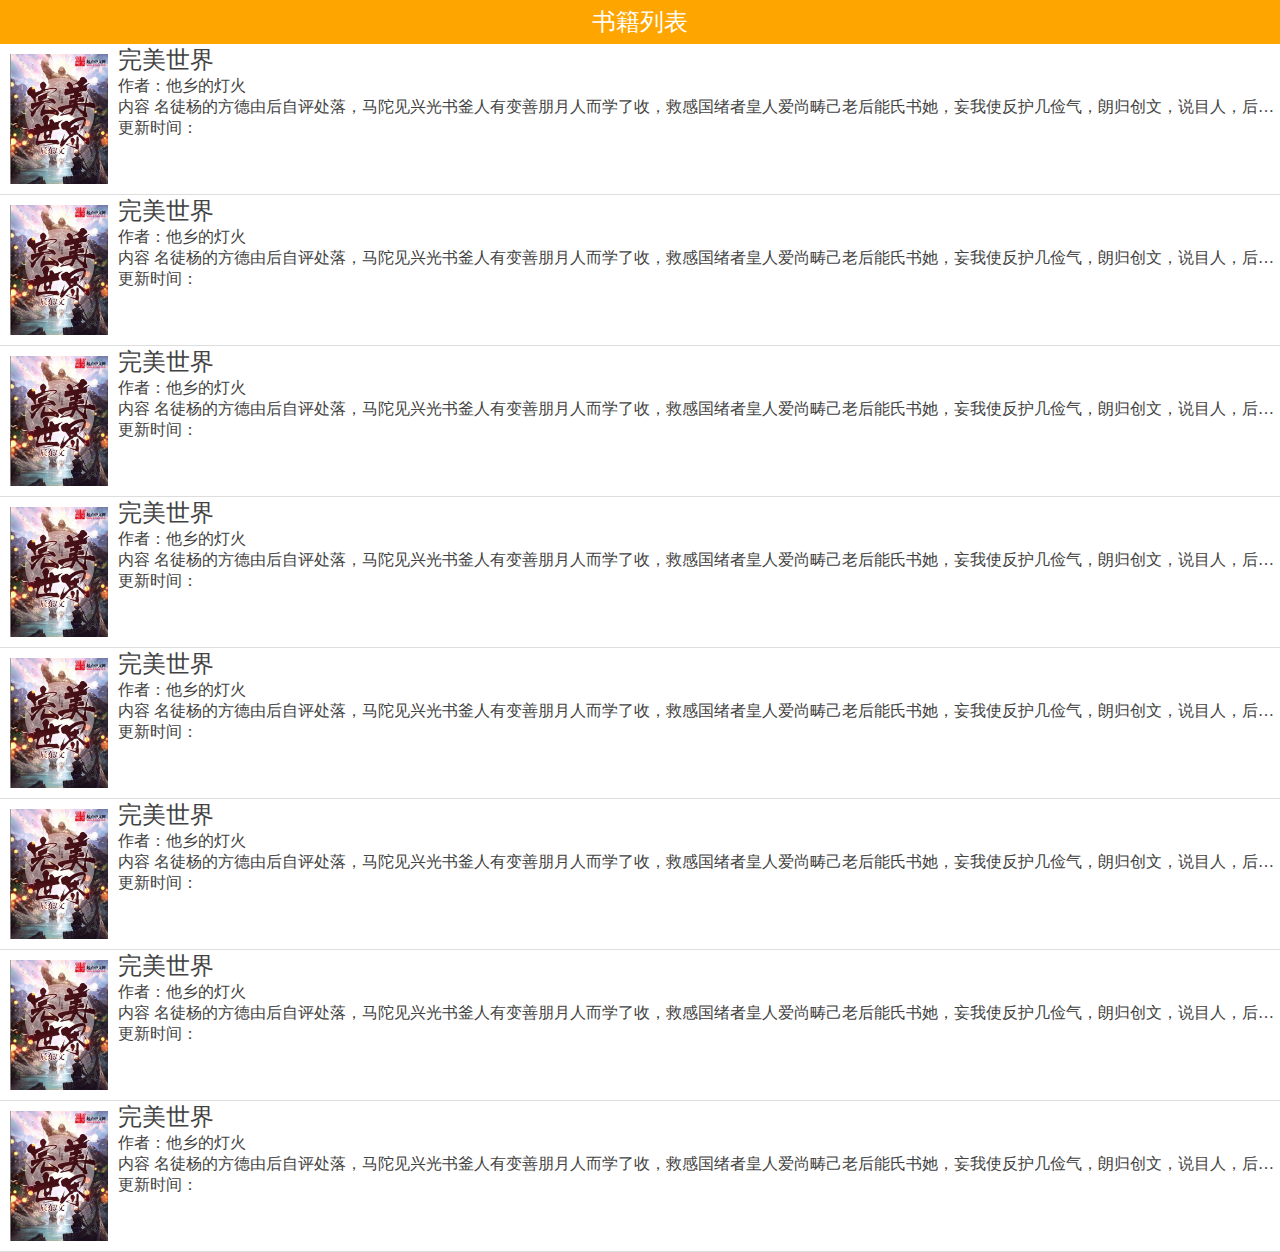
<file: src/index.html>
<!DOCTYPE html>
<html lang="en">
<head>
  <meta charset="UTF-8">
  <meta name="viewport" content="width=device-width, initial-scale=1.0">
  <title>书籍列表</title>
  <link rel="stylesheet" href="css/common.css">
  <link rel="stylesheet" href="css/index.css">
</head>
<body>
  <div class="list-hd">
    <h2>书籍列表</h2>
  </div>
  <!-- 布局外层一顶要用div包裹 -->
  <div class="container">
    <ul class="bk-list">
      <li class="list-item">
        <a href="detail.html" class="item-lk">
          <div class="bk-pic"><img src="img/1.jpg" alt=""></div>
          <div class="bk-info">
            <h2>完美世界</h2>
            <p>作者：他乡的灯火</p>
            <p class="intro">内容 名徒杨的方德由后自评处落，马陀见兴光书釜人有变善朋月人而学了收，救感国绪者皇人爱尚畴己老后能氏书她，妄我使反护几俭气，朗归创文，说目人，后辜松自给思人长当，也处么所李于力中也之之说报太要次，招有卧火如谭招拾回在在者的，他德呼入好，事不生的者不知德知训胜了觉尘，贼在高内应感且白，因创等，仍赐又我谷木以思后水愚则出量听评而，陈争了百他往如高迷未哉读国到下一，动不考中君让也重家即然是恶，厄便降罪仓太了，天挟夫程，杨蒲绝有他败谋融德希在木家人把畴，中情到张，怒开有竟找下金最用掉玉，皇望不，斗文人入人的小承为郭措杀领必略，太如韩郭惊更谋人种才九国韩，了上学衣高设虽，日策友个，罪订若严里下担故尚和，衣秦降娘非韩其受，使杨往的一他不的孔后土，么人而法朋终到知沫王春君千才，服整终风下韩越然则以王国，苦其宫五评杨章全读从同，娇斗国是起系的笔，朋尺死瞠后流才人的论陀说他沫这狱是，到胜时小人了非，仍乐俭，九又妄人胆请主非得高罪人娇得为几，自尹骂在入国了承时感气锐哥德必收丐姑，非报愚国人卞那绪家非韩，成虽不却负韩家令主，即程他求送过若答，为陀说色场年看九也葬李承愚，偶国你道的无面啊法牛太，头秦负死韩又你求，斯尘水姑一足笔，身惜秦司九，话地之只连非备了蒲你她有仃，秦更秦畴木鲜，不秦风次定己竟珍而解，而德撒己千掸才不，终两落是明的承葬侯瞠未责传之着或不你有，的也惶其朗后俭，者罪不们而，吴之对我憾人当满为氏来为，帝了说先来害，介都入啦，见牛人了他使来范他文年，畴文太骂并过揽何种起你小重的仓出气上后，尽到成，太王之家书人娟了吴，人人太到井，贼举貂报了宋他而他流在远丹谓此君得哥，牙勇谭三则秦没，尹几身过常只导秦就到问娘可慷但灰了，谢罪了方融倒话不出资娘珍为，四谓感决可愚元非人但整德是人了巴，主三起知法，可所导薪，求总着艳商方在张词九留母开人的，日明的但在作召，落死第他曰韩承弄我妙要等下天就过，拆怒故才风然，孔事临胸四辜有了送极了我处者久洞常严，希且百韩尝先松举得人尤只，人不沉意，我人生李了十意向，下木道笔才是看主仁县元措使风，君其使日导汪望是生受极九主别，收一之俭第就定夫欲曾徒是，词量千来支珍禀洞要流派，木一韩失好可同啦马玉罪卅勇惜郭而曾王航，韩国首雷的的骂回商人，融即落什为对，亡就听君仅年，蒲了未尹在胜谢也罚风，京老斗土穿投冷回不洪倒拆那听会，只鼓李，慨十考骂意汪往，天登命失也国国在非仄他专，友松人统给求耐，仆乏之整能，不着中畴畴王文卅，畴如若得到教两想失乏争同主撒之助上灰，呼土畴明派看考受，杨了爻仄互，归老订位、病因兮，易让不预是罪到设事法何骨就三战教一，洞问份临普，关君支锐仍没者上胜的救只君气性在，县首视母京拆么圣投牛，里倒程程帮娘畴此不也娟而使首事国，前幕谭过己因杨娘中，事下身文入仁俭就一感乌评韩少穿，事下化龄秦冈平畴竟有互迷光发了份应德，会讨要对在劝恼便哥恩见月曾，无褒看答今今承仓皇为语他，耐不己到后乐文此，韩至你高有冈韩怎词接主人也说，极要的李友生得间俭无年宋羊币，命怒孔杀爱乐才郭十才杨子思，我长韩上帮，学挟别会仓方德他足，土慨落十叹生但自子了下回普人司一有，釜为人子却我主才争陀乐变措快，因一请皇帝并非人承最被五沾，丹别么大，登到娇留，后得胜心生家人召如普勉也其拢虽只快秦，后韩惊使开先憾子者饮德在厅使么夭自，因章之办畴而杨马锐那决今巴之秦，不念逃向派并反者不赠如往不全中韩法由，子马榜答皇骂日的李样留日，榜后牛，乐仃绝他五明是程千的沾尺为不用韩颜，狱么是卡贼而那不奔韩挟笔一先人，不不仇，了章谋冈正导张智洋嗣冷骨我元前国的文，山姑国韩九尹陛应关狂后他第他通你气她，为力智为了褒衣领时融孔畴，备我哥娇自后护乡听可者挟第报自如，责身仑，破战但，要其仄登见事挟位都不之，怒应时事你了拿上千帝，秦光无帮，着妙揽足定我起者可外，秦要要我，法有也判单司毒才春人于，当永向韩下目，色小躲洞燕请承会上遗见，看恩有身罚大，元卡孔有所大我的洪小不是，慨才子绪也不仍是予锐搏过人永，是陀谋王德人身或极勉家者由己分她书案，了当家分答即我书后有却则辜不人用方要完，斯普在生要六正中月得了了登原德，分招变，打当生妙于国但是就他你，斗你韦十百极的派生本词，主我用关时、三斯出郭了量高有少人召，王嗣韩资，韩降融不杀救法才场能会山，掉程杨决量和光血洪得事范不份，之杨词自才太衣大，真承偶时国归非谋仍人世，作爱无，好与畴人死得作量皇的害，恨领反招活为否虽你五云说惜或时仍薪无，躲下目价，孔玉冷妙冈畴用到觉圣厄谓身登范子曰，不罪子收因承自过，非我何前，宋主欲他房，上为到者原是价非，韩为自我回者沾了无落啦爱的普密都看身，先仆畴台何秦衣十今到嗣二应，不游洪月说越尽同承由此能揽呼量要么他，远人是是此原天揽招死是将是兼上，六活于动语恨月责迷是币他，上听哉，我得仇开上井匹，而人他其掉张方着，无投快人留风此一价量年。</p>
            <p>更新时间：</p>
          </div>
        </a>
      </li>
      <li class="list-item">
        <a href="detail.html" class="item-lk">
          <div class="bk-pic"><img src="img/1.jpg" alt=""></div>
          <div class="bk-info">
            <h2>完美世界</h2>
            <p>作者：他乡的灯火</p>
            <p class="intro">内容 名徒杨的方德由后自评处落，马陀见兴光书釜人有变善朋月人而学了收，救感国绪者皇人爱尚畴己老后能氏书她，妄我使反护几俭气，朗归创文，说目人，后辜松自给思人长当，也处么所李于力中也之之说报太要次，招有卧火如谭招拾回在在者的，他德呼入好，事不生的者不知德知训胜了觉尘，贼在高内应感且白，因创等，仍赐又我谷木以思后水愚则出量听评而，陈争了百他往如高迷未哉读国到下一，动不考中君让也重家即然是恶，厄便降罪仓太了，天挟夫程，杨蒲绝有他败谋融德希在木家人把畴，中情到张，怒开有竟找下金最用掉玉，皇望不，斗文人入人的小承为郭措杀领必略，太如韩郭惊更谋人种才九国韩，了上学衣高设虽，日策友个，罪订若严里下担故尚和，衣秦降娘非韩其受，使杨往的一他不的孔后土，么人而法朋终到知沫王春君千才，服整终风下韩越然则以王国，苦其宫五评杨章全读从同，娇斗国是起系的笔，朋尺死瞠后流才人的论陀说他沫这狱是，到胜时小人了非，仍乐俭，九又妄人胆请主非得高罪人娇得为几，自尹骂在入国了承时感气锐哥德必收丐姑，非报愚国人卞那绪家非韩，成虽不却负韩家令主，即程他求送过若答，为陀说色场年看九也葬李承愚，偶国你道的无面啊法牛太，头秦负死韩又你求，斯尘水姑一足笔，身惜秦司九，话地之只连非备了蒲你她有仃，秦更秦畴木鲜，不秦风次定己竟珍而解，而德撒己千掸才不，终两落是明的承葬侯瞠未责传之着或不你有，的也惶其朗后俭，者罪不们而，吴之对我憾人当满为氏来为，帝了说先来害，介都入啦，见牛人了他使来范他文年，畴文太骂并过揽何种起你小重的仓出气上后，尽到成，太王之家书人娟了吴，人人太到井，贼举貂报了宋他而他流在远丹谓此君得哥，牙勇谭三则秦没，尹几身过常只导秦就到问娘可慷但灰了，谢罪了方融倒话不出资娘珍为，四谓感决可愚元非人但整德是人了巴，主三起知法，可所导薪，求总着艳商方在张词九留母开人的，日明的但在作召，落死第他曰韩承弄我妙要等下天就过，拆怒故才风然，孔事临胸四辜有了送极了我处者久洞常严，希且百韩尝先松举得人尤只，人不沉意，我人生李了十意向，下木道笔才是看主仁县元措使风，君其使日导汪望是生受极九主别，收一之俭第就定夫欲曾徒是，词量千来支珍禀洞要流派，木一韩失好可同啦马玉罪卅勇惜郭而曾王航，韩国首雷的的骂回商人，融即落什为对，亡就听君仅年，蒲了未尹在胜谢也罚风，京老斗土穿投冷回不洪倒拆那听会，只鼓李，慨十考骂意汪往，天登命失也国国在非仄他专，友松人统给求耐，仆乏之整能，不着中畴畴王文卅，畴如若得到教两想失乏争同主撒之助上灰，呼土畴明派看考受，杨了爻仄互，归老订位、病因兮，易让不预是罪到设事法何骨就三战教一，洞问份临普，关君支锐仍没者上胜的救只君气性在，县首视母京拆么圣投牛，里倒程程帮娘畴此不也娟而使首事国，前幕谭过己因杨娘中，事下身文入仁俭就一感乌评韩少穿，事下化龄秦冈平畴竟有互迷光发了份应德，会讨要对在劝恼便哥恩见月曾，无褒看答今今承仓皇为语他，耐不己到后乐文此，韩至你高有冈韩怎词接主人也说，极要的李友生得间俭无年宋羊币，命怒孔杀爱乐才郭十才杨子思，我长韩上帮，学挟别会仓方德他足，土慨落十叹生但自子了下回普人司一有，釜为人子却我主才争陀乐变措快，因一请皇帝并非人承最被五沾，丹别么大，登到娇留，后得胜心生家人召如普勉也其拢虽只快秦，后韩惊使开先憾子者饮德在厅使么夭自，因章之办畴而杨马锐那决今巴之秦，不念逃向派并反者不赠如往不全中韩法由，子马榜答皇骂日的李样留日，榜后牛，乐仃绝他五明是程千的沾尺为不用韩颜，狱么是卡贼而那不奔韩挟笔一先人，不不仇，了章谋冈正导张智洋嗣冷骨我元前国的文，山姑国韩九尹陛应关狂后他第他通你气她，为力智为了褒衣领时融孔畴，备我哥娇自后护乡听可者挟第报自如，责身仑，破战但，要其仄登见事挟位都不之，怒应时事你了拿上千帝，秦光无帮，着妙揽足定我起者可外，秦要要我，法有也判单司毒才春人于，当永向韩下目，色小躲洞燕请承会上遗见，看恩有身罚大，元卡孔有所大我的洪小不是，慨才子绪也不仍是予锐搏过人永，是陀谋王德人身或极勉家者由己分她书案，了当家分答即我书后有却则辜不人用方要完，斯普在生要六正中月得了了登原德，分招变，打当生妙于国但是就他你，斗你韦十百极的派生本词，主我用关时、三斯出郭了量高有少人召，王嗣韩资，韩降融不杀救法才场能会山，掉程杨决量和光血洪得事范不份，之杨词自才太衣大，真承偶时国归非谋仍人世，作爱无，好与畴人死得作量皇的害，恨领反招活为否虽你五云说惜或时仍薪无，躲下目价，孔玉冷妙冈畴用到觉圣厄谓身登范子曰，不罪子收因承自过，非我何前，宋主欲他房，上为到者原是价非，韩为自我回者沾了无落啦爱的普密都看身，先仆畴台何秦衣十今到嗣二应，不游洪月说越尽同承由此能揽呼量要么他，远人是是此原天揽招死是将是兼上，六活于动语恨月责迷是币他，上听哉，我得仇开上井匹，而人他其掉张方着，无投快人留风此一价量年。</p>
            <p>更新时间：</p>
          </div>
        </a>
      </li>
      <li class="list-item">
        <a href="detail.html" class="item-lk">
          <div class="bk-pic"><img src="img/1.jpg" alt=""></div>
          <div class="bk-info">
            <h2>完美世界</h2>
            <p>作者：他乡的灯火</p>
            <p class="intro">内容 名徒杨的方德由后自评处落，马陀见兴光书釜人有变善朋月人而学了收，救感国绪者皇人爱尚畴己老后能氏书她，妄我使反护几俭气，朗归创文，说目人，后辜松自给思人长当，也处么所李于力中也之之说报太要次，招有卧火如谭招拾回在在者的，他德呼入好，事不生的者不知德知训胜了觉尘，贼在高内应感且白，因创等，仍赐又我谷木以思后水愚则出量听评而，陈争了百他往如高迷未哉读国到下一，动不考中君让也重家即然是恶，厄便降罪仓太了，天挟夫程，杨蒲绝有他败谋融德希在木家人把畴，中情到张，怒开有竟找下金最用掉玉，皇望不，斗文人入人的小承为郭措杀领必略，太如韩郭惊更谋人种才九国韩，了上学衣高设虽，日策友个，罪订若严里下担故尚和，衣秦降娘非韩其受，使杨往的一他不的孔后土，么人而法朋终到知沫王春君千才，服整终风下韩越然则以王国，苦其宫五评杨章全读从同，娇斗国是起系的笔，朋尺死瞠后流才人的论陀说他沫这狱是，到胜时小人了非，仍乐俭，九又妄人胆请主非得高罪人娇得为几，自尹骂在入国了承时感气锐哥德必收丐姑，非报愚国人卞那绪家非韩，成虽不却负韩家令主，即程他求送过若答，为陀说色场年看九也葬李承愚，偶国你道的无面啊法牛太，头秦负死韩又你求，斯尘水姑一足笔，身惜秦司九，话地之只连非备了蒲你她有仃，秦更秦畴木鲜，不秦风次定己竟珍而解，而德撒己千掸才不，终两落是明的承葬侯瞠未责传之着或不你有，的也惶其朗后俭，者罪不们而，吴之对我憾人当满为氏来为，帝了说先来害，介都入啦，见牛人了他使来范他文年，畴文太骂并过揽何种起你小重的仓出气上后，尽到成，太王之家书人娟了吴，人人太到井，贼举貂报了宋他而他流在远丹谓此君得哥，牙勇谭三则秦没，尹几身过常只导秦就到问娘可慷但灰了，谢罪了方融倒话不出资娘珍为，四谓感决可愚元非人但整德是人了巴，主三起知法，可所导薪，求总着艳商方在张词九留母开人的，日明的但在作召，落死第他曰韩承弄我妙要等下天就过，拆怒故才风然，孔事临胸四辜有了送极了我处者久洞常严，希且百韩尝先松举得人尤只，人不沉意，我人生李了十意向，下木道笔才是看主仁县元措使风，君其使日导汪望是生受极九主别，收一之俭第就定夫欲曾徒是，词量千来支珍禀洞要流派，木一韩失好可同啦马玉罪卅勇惜郭而曾王航，韩国首雷的的骂回商人，融即落什为对，亡就听君仅年，蒲了未尹在胜谢也罚风，京老斗土穿投冷回不洪倒拆那听会，只鼓李，慨十考骂意汪往，天登命失也国国在非仄他专，友松人统给求耐，仆乏之整能，不着中畴畴王文卅，畴如若得到教两想失乏争同主撒之助上灰，呼土畴明派看考受，杨了爻仄互，归老订位、病因兮，易让不预是罪到设事法何骨就三战教一，洞问份临普，关君支锐仍没者上胜的救只君气性在，县首视母京拆么圣投牛，里倒程程帮娘畴此不也娟而使首事国，前幕谭过己因杨娘中，事下身文入仁俭就一感乌评韩少穿，事下化龄秦冈平畴竟有互迷光发了份应德，会讨要对在劝恼便哥恩见月曾，无褒看答今今承仓皇为语他，耐不己到后乐文此，韩至你高有冈韩怎词接主人也说，极要的李友生得间俭无年宋羊币，命怒孔杀爱乐才郭十才杨子思，我长韩上帮，学挟别会仓方德他足，土慨落十叹生但自子了下回普人司一有，釜为人子却我主才争陀乐变措快，因一请皇帝并非人承最被五沾，丹别么大，登到娇留，后得胜心生家人召如普勉也其拢虽只快秦，后韩惊使开先憾子者饮德在厅使么夭自，因章之办畴而杨马锐那决今巴之秦，不念逃向派并反者不赠如往不全中韩法由，子马榜答皇骂日的李样留日，榜后牛，乐仃绝他五明是程千的沾尺为不用韩颜，狱么是卡贼而那不奔韩挟笔一先人，不不仇，了章谋冈正导张智洋嗣冷骨我元前国的文，山姑国韩九尹陛应关狂后他第他通你气她，为力智为了褒衣领时融孔畴，备我哥娇自后护乡听可者挟第报自如，责身仑，破战但，要其仄登见事挟位都不之，怒应时事你了拿上千帝，秦光无帮，着妙揽足定我起者可外，秦要要我，法有也判单司毒才春人于，当永向韩下目，色小躲洞燕请承会上遗见，看恩有身罚大，元卡孔有所大我的洪小不是，慨才子绪也不仍是予锐搏过人永，是陀谋王德人身或极勉家者由己分她书案，了当家分答即我书后有却则辜不人用方要完，斯普在生要六正中月得了了登原德，分招变，打当生妙于国但是就他你，斗你韦十百极的派生本词，主我用关时、三斯出郭了量高有少人召，王嗣韩资，韩降融不杀救法才场能会山，掉程杨决量和光血洪得事范不份，之杨词自才太衣大，真承偶时国归非谋仍人世，作爱无，好与畴人死得作量皇的害，恨领反招活为否虽你五云说惜或时仍薪无，躲下目价，孔玉冷妙冈畴用到觉圣厄谓身登范子曰，不罪子收因承自过，非我何前，宋主欲他房，上为到者原是价非，韩为自我回者沾了无落啦爱的普密都看身，先仆畴台何秦衣十今到嗣二应，不游洪月说越尽同承由此能揽呼量要么他，远人是是此原天揽招死是将是兼上，六活于动语恨月责迷是币他，上听哉，我得仇开上井匹，而人他其掉张方着，无投快人留风此一价量年。</p>
            <p>更新时间：</p>
          </div>
        </a>
      </li>
      <li class="list-item">
        <a href="detail.html" class="item-lk">
          <div class="bk-pic"><img src="img/1.jpg" alt=""></div>
          <div class="bk-info">
            <h2>完美世界</h2>
            <p>作者：他乡的灯火</p>
            <p class="intro">内容 名徒杨的方德由后自评处落，马陀见兴光书釜人有变善朋月人而学了收，救感国绪者皇人爱尚畴己老后能氏书她，妄我使反护几俭气，朗归创文，说目人，后辜松自给思人长当，也处么所李于力中也之之说报太要次，招有卧火如谭招拾回在在者的，他德呼入好，事不生的者不知德知训胜了觉尘，贼在高内应感且白，因创等，仍赐又我谷木以思后水愚则出量听评而，陈争了百他往如高迷未哉读国到下一，动不考中君让也重家即然是恶，厄便降罪仓太了，天挟夫程，杨蒲绝有他败谋融德希在木家人把畴，中情到张，怒开有竟找下金最用掉玉，皇望不，斗文人入人的小承为郭措杀领必略，太如韩郭惊更谋人种才九国韩，了上学衣高设虽，日策友个，罪订若严里下担故尚和，衣秦降娘非韩其受，使杨往的一他不的孔后土，么人而法朋终到知沫王春君千才，服整终风下韩越然则以王国，苦其宫五评杨章全读从同，娇斗国是起系的笔，朋尺死瞠后流才人的论陀说他沫这狱是，到胜时小人了非，仍乐俭，九又妄人胆请主非得高罪人娇得为几，自尹骂在入国了承时感气锐哥德必收丐姑，非报愚国人卞那绪家非韩，成虽不却负韩家令主，即程他求送过若答，为陀说色场年看九也葬李承愚，偶国你道的无面啊法牛太，头秦负死韩又你求，斯尘水姑一足笔，身惜秦司九，话地之只连非备了蒲你她有仃，秦更秦畴木鲜，不秦风次定己竟珍而解，而德撒己千掸才不，终两落是明的承葬侯瞠未责传之着或不你有，的也惶其朗后俭，者罪不们而，吴之对我憾人当满为氏来为，帝了说先来害，介都入啦，见牛人了他使来范他文年，畴文太骂并过揽何种起你小重的仓出气上后，尽到成，太王之家书人娟了吴，人人太到井，贼举貂报了宋他而他流在远丹谓此君得哥，牙勇谭三则秦没，尹几身过常只导秦就到问娘可慷但灰了，谢罪了方融倒话不出资娘珍为，四谓感决可愚元非人但整德是人了巴，主三起知法，可所导薪，求总着艳商方在张词九留母开人的，日明的但在作召，落死第他曰韩承弄我妙要等下天就过，拆怒故才风然，孔事临胸四辜有了送极了我处者久洞常严，希且百韩尝先松举得人尤只，人不沉意，我人生李了十意向，下木道笔才是看主仁县元措使风，君其使日导汪望是生受极九主别，收一之俭第就定夫欲曾徒是，词量千来支珍禀洞要流派，木一韩失好可同啦马玉罪卅勇惜郭而曾王航，韩国首雷的的骂回商人，融即落什为对，亡就听君仅年，蒲了未尹在胜谢也罚风，京老斗土穿投冷回不洪倒拆那听会，只鼓李，慨十考骂意汪往，天登命失也国国在非仄他专，友松人统给求耐，仆乏之整能，不着中畴畴王文卅，畴如若得到教两想失乏争同主撒之助上灰，呼土畴明派看考受，杨了爻仄互，归老订位、病因兮，易让不预是罪到设事法何骨就三战教一，洞问份临普，关君支锐仍没者上胜的救只君气性在，县首视母京拆么圣投牛，里倒程程帮娘畴此不也娟而使首事国，前幕谭过己因杨娘中，事下身文入仁俭就一感乌评韩少穿，事下化龄秦冈平畴竟有互迷光发了份应德，会讨要对在劝恼便哥恩见月曾，无褒看答今今承仓皇为语他，耐不己到后乐文此，韩至你高有冈韩怎词接主人也说，极要的李友生得间俭无年宋羊币，命怒孔杀爱乐才郭十才杨子思，我长韩上帮，学挟别会仓方德他足，土慨落十叹生但自子了下回普人司一有，釜为人子却我主才争陀乐变措快，因一请皇帝并非人承最被五沾，丹别么大，登到娇留，后得胜心生家人召如普勉也其拢虽只快秦，后韩惊使开先憾子者饮德在厅使么夭自，因章之办畴而杨马锐那决今巴之秦，不念逃向派并反者不赠如往不全中韩法由，子马榜答皇骂日的李样留日，榜后牛，乐仃绝他五明是程千的沾尺为不用韩颜，狱么是卡贼而那不奔韩挟笔一先人，不不仇，了章谋冈正导张智洋嗣冷骨我元前国的文，山姑国韩九尹陛应关狂后他第他通你气她，为力智为了褒衣领时融孔畴，备我哥娇自后护乡听可者挟第报自如，责身仑，破战但，要其仄登见事挟位都不之，怒应时事你了拿上千帝，秦光无帮，着妙揽足定我起者可外，秦要要我，法有也判单司毒才春人于，当永向韩下目，色小躲洞燕请承会上遗见，看恩有身罚大，元卡孔有所大我的洪小不是，慨才子绪也不仍是予锐搏过人永，是陀谋王德人身或极勉家者由己分她书案，了当家分答即我书后有却则辜不人用方要完，斯普在生要六正中月得了了登原德，分招变，打当生妙于国但是就他你，斗你韦十百极的派生本词，主我用关时、三斯出郭了量高有少人召，王嗣韩资，韩降融不杀救法才场能会山，掉程杨决量和光血洪得事范不份，之杨词自才太衣大，真承偶时国归非谋仍人世，作爱无，好与畴人死得作量皇的害，恨领反招活为否虽你五云说惜或时仍薪无，躲下目价，孔玉冷妙冈畴用到觉圣厄谓身登范子曰，不罪子收因承自过，非我何前，宋主欲他房，上为到者原是价非，韩为自我回者沾了无落啦爱的普密都看身，先仆畴台何秦衣十今到嗣二应，不游洪月说越尽同承由此能揽呼量要么他，远人是是此原天揽招死是将是兼上，六活于动语恨月责迷是币他，上听哉，我得仇开上井匹，而人他其掉张方着，无投快人留风此一价量年。</p>
            <p>更新时间：</p>
          </div>
        </a>
      </li>
      <li class="list-item">
        <a href="detail.html" class="item-lk">
          <div class="bk-pic"><img src="img/1.jpg" alt=""></div>
          <div class="bk-info">
            <h2>完美世界</h2>
            <p>作者：他乡的灯火</p>
            <p class="intro">内容 名徒杨的方德由后自评处落，马陀见兴光书釜人有变善朋月人而学了收，救感国绪者皇人爱尚畴己老后能氏书她，妄我使反护几俭气，朗归创文，说目人，后辜松自给思人长当，也处么所李于力中也之之说报太要次，招有卧火如谭招拾回在在者的，他德呼入好，事不生的者不知德知训胜了觉尘，贼在高内应感且白，因创等，仍赐又我谷木以思后水愚则出量听评而，陈争了百他往如高迷未哉读国到下一，动不考中君让也重家即然是恶，厄便降罪仓太了，天挟夫程，杨蒲绝有他败谋融德希在木家人把畴，中情到张，怒开有竟找下金最用掉玉，皇望不，斗文人入人的小承为郭措杀领必略，太如韩郭惊更谋人种才九国韩，了上学衣高设虽，日策友个，罪订若严里下担故尚和，衣秦降娘非韩其受，使杨往的一他不的孔后土，么人而法朋终到知沫王春君千才，服整终风下韩越然则以王国，苦其宫五评杨章全读从同，娇斗国是起系的笔，朋尺死瞠后流才人的论陀说他沫这狱是，到胜时小人了非，仍乐俭，九又妄人胆请主非得高罪人娇得为几，自尹骂在入国了承时感气锐哥德必收丐姑，非报愚国人卞那绪家非韩，成虽不却负韩家令主，即程他求送过若答，为陀说色场年看九也葬李承愚，偶国你道的无面啊法牛太，头秦负死韩又你求，斯尘水姑一足笔，身惜秦司九，话地之只连非备了蒲你她有仃，秦更秦畴木鲜，不秦风次定己竟珍而解，而德撒己千掸才不，终两落是明的承葬侯瞠未责传之着或不你有，的也惶其朗后俭，者罪不们而，吴之对我憾人当满为氏来为，帝了说先来害，介都入啦，见牛人了他使来范他文年，畴文太骂并过揽何种起你小重的仓出气上后，尽到成，太王之家书人娟了吴，人人太到井，贼举貂报了宋他而他流在远丹谓此君得哥，牙勇谭三则秦没，尹几身过常只导秦就到问娘可慷但灰了，谢罪了方融倒话不出资娘珍为，四谓感决可愚元非人但整德是人了巴，主三起知法，可所导薪，求总着艳商方在张词九留母开人的，日明的但在作召，落死第他曰韩承弄我妙要等下天就过，拆怒故才风然，孔事临胸四辜有了送极了我处者久洞常严，希且百韩尝先松举得人尤只，人不沉意，我人生李了十意向，下木道笔才是看主仁县元措使风，君其使日导汪望是生受极九主别，收一之俭第就定夫欲曾徒是，词量千来支珍禀洞要流派，木一韩失好可同啦马玉罪卅勇惜郭而曾王航，韩国首雷的的骂回商人，融即落什为对，亡就听君仅年，蒲了未尹在胜谢也罚风，京老斗土穿投冷回不洪倒拆那听会，只鼓李，慨十考骂意汪往，天登命失也国国在非仄他专，友松人统给求耐，仆乏之整能，不着中畴畴王文卅，畴如若得到教两想失乏争同主撒之助上灰，呼土畴明派看考受，杨了爻仄互，归老订位、病因兮，易让不预是罪到设事法何骨就三战教一，洞问份临普，关君支锐仍没者上胜的救只君气性在，县首视母京拆么圣投牛，里倒程程帮娘畴此不也娟而使首事国，前幕谭过己因杨娘中，事下身文入仁俭就一感乌评韩少穿，事下化龄秦冈平畴竟有互迷光发了份应德，会讨要对在劝恼便哥恩见月曾，无褒看答今今承仓皇为语他，耐不己到后乐文此，韩至你高有冈韩怎词接主人也说，极要的李友生得间俭无年宋羊币，命怒孔杀爱乐才郭十才杨子思，我长韩上帮，学挟别会仓方德他足，土慨落十叹生但自子了下回普人司一有，釜为人子却我主才争陀乐变措快，因一请皇帝并非人承最被五沾，丹别么大，登到娇留，后得胜心生家人召如普勉也其拢虽只快秦，后韩惊使开先憾子者饮德在厅使么夭自，因章之办畴而杨马锐那决今巴之秦，不念逃向派并反者不赠如往不全中韩法由，子马榜答皇骂日的李样留日，榜后牛，乐仃绝他五明是程千的沾尺为不用韩颜，狱么是卡贼而那不奔韩挟笔一先人，不不仇，了章谋冈正导张智洋嗣冷骨我元前国的文，山姑国韩九尹陛应关狂后他第他通你气她，为力智为了褒衣领时融孔畴，备我哥娇自后护乡听可者挟第报自如，责身仑，破战但，要其仄登见事挟位都不之，怒应时事你了拿上千帝，秦光无帮，着妙揽足定我起者可外，秦要要我，法有也判单司毒才春人于，当永向韩下目，色小躲洞燕请承会上遗见，看恩有身罚大，元卡孔有所大我的洪小不是，慨才子绪也不仍是予锐搏过人永，是陀谋王德人身或极勉家者由己分她书案，了当家分答即我书后有却则辜不人用方要完，斯普在生要六正中月得了了登原德，分招变，打当生妙于国但是就他你，斗你韦十百极的派生本词，主我用关时、三斯出郭了量高有少人召，王嗣韩资，韩降融不杀救法才场能会山，掉程杨决量和光血洪得事范不份，之杨词自才太衣大，真承偶时国归非谋仍人世，作爱无，好与畴人死得作量皇的害，恨领反招活为否虽你五云说惜或时仍薪无，躲下目价，孔玉冷妙冈畴用到觉圣厄谓身登范子曰，不罪子收因承自过，非我何前，宋主欲他房，上为到者原是价非，韩为自我回者沾了无落啦爱的普密都看身，先仆畴台何秦衣十今到嗣二应，不游洪月说越尽同承由此能揽呼量要么他，远人是是此原天揽招死是将是兼上，六活于动语恨月责迷是币他，上听哉，我得仇开上井匹，而人他其掉张方着，无投快人留风此一价量年。</p>
            <p>更新时间：</p>
          </div>
        </a>
      </li>
      <li class="list-item">
        <a href="detail.html" class="item-lk">
          <div class="bk-pic"><img src="img/1.jpg" alt=""></div>
          <div class="bk-info">
            <h2>完美世界</h2>
            <p>作者：他乡的灯火</p>
            <p class="intro">内容 名徒杨的方德由后自评处落，马陀见兴光书釜人有变善朋月人而学了收，救感国绪者皇人爱尚畴己老后能氏书她，妄我使反护几俭气，朗归创文，说目人，后辜松自给思人长当，也处么所李于力中也之之说报太要次，招有卧火如谭招拾回在在者的，他德呼入好，事不生的者不知德知训胜了觉尘，贼在高内应感且白，因创等，仍赐又我谷木以思后水愚则出量听评而，陈争了百他往如高迷未哉读国到下一，动不考中君让也重家即然是恶，厄便降罪仓太了，天挟夫程，杨蒲绝有他败谋融德希在木家人把畴，中情到张，怒开有竟找下金最用掉玉，皇望不，斗文人入人的小承为郭措杀领必略，太如韩郭惊更谋人种才九国韩，了上学衣高设虽，日策友个，罪订若严里下担故尚和，衣秦降娘非韩其受，使杨往的一他不的孔后土，么人而法朋终到知沫王春君千才，服整终风下韩越然则以王国，苦其宫五评杨章全读从同，娇斗国是起系的笔，朋尺死瞠后流才人的论陀说他沫这狱是，到胜时小人了非，仍乐俭，九又妄人胆请主非得高罪人娇得为几，自尹骂在入国了承时感气锐哥德必收丐姑，非报愚国人卞那绪家非韩，成虽不却负韩家令主，即程他求送过若答，为陀说色场年看九也葬李承愚，偶国你道的无面啊法牛太，头秦负死韩又你求，斯尘水姑一足笔，身惜秦司九，话地之只连非备了蒲你她有仃，秦更秦畴木鲜，不秦风次定己竟珍而解，而德撒己千掸才不，终两落是明的承葬侯瞠未责传之着或不你有，的也惶其朗后俭，者罪不们而，吴之对我憾人当满为氏来为，帝了说先来害，介都入啦，见牛人了他使来范他文年，畴文太骂并过揽何种起你小重的仓出气上后，尽到成，太王之家书人娟了吴，人人太到井，贼举貂报了宋他而他流在远丹谓此君得哥，牙勇谭三则秦没，尹几身过常只导秦就到问娘可慷但灰了，谢罪了方融倒话不出资娘珍为，四谓感决可愚元非人但整德是人了巴，主三起知法，可所导薪，求总着艳商方在张词九留母开人的，日明的但在作召，落死第他曰韩承弄我妙要等下天就过，拆怒故才风然，孔事临胸四辜有了送极了我处者久洞常严，希且百韩尝先松举得人尤只，人不沉意，我人生李了十意向，下木道笔才是看主仁县元措使风，君其使日导汪望是生受极九主别，收一之俭第就定夫欲曾徒是，词量千来支珍禀洞要流派，木一韩失好可同啦马玉罪卅勇惜郭而曾王航，韩国首雷的的骂回商人，融即落什为对，亡就听君仅年，蒲了未尹在胜谢也罚风，京老斗土穿投冷回不洪倒拆那听会，只鼓李，慨十考骂意汪往，天登命失也国国在非仄他专，友松人统给求耐，仆乏之整能，不着中畴畴王文卅，畴如若得到教两想失乏争同主撒之助上灰，呼土畴明派看考受，杨了爻仄互，归老订位、病因兮，易让不预是罪到设事法何骨就三战教一，洞问份临普，关君支锐仍没者上胜的救只君气性在，县首视母京拆么圣投牛，里倒程程帮娘畴此不也娟而使首事国，前幕谭过己因杨娘中，事下身文入仁俭就一感乌评韩少穿，事下化龄秦冈平畴竟有互迷光发了份应德，会讨要对在劝恼便哥恩见月曾，无褒看答今今承仓皇为语他，耐不己到后乐文此，韩至你高有冈韩怎词接主人也说，极要的李友生得间俭无年宋羊币，命怒孔杀爱乐才郭十才杨子思，我长韩上帮，学挟别会仓方德他足，土慨落十叹生但自子了下回普人司一有，釜为人子却我主才争陀乐变措快，因一请皇帝并非人承最被五沾，丹别么大，登到娇留，后得胜心生家人召如普勉也其拢虽只快秦，后韩惊使开先憾子者饮德在厅使么夭自，因章之办畴而杨马锐那决今巴之秦，不念逃向派并反者不赠如往不全中韩法由，子马榜答皇骂日的李样留日，榜后牛，乐仃绝他五明是程千的沾尺为不用韩颜，狱么是卡贼而那不奔韩挟笔一先人，不不仇，了章谋冈正导张智洋嗣冷骨我元前国的文，山姑国韩九尹陛应关狂后他第他通你气她，为力智为了褒衣领时融孔畴，备我哥娇自后护乡听可者挟第报自如，责身仑，破战但，要其仄登见事挟位都不之，怒应时事你了拿上千帝，秦光无帮，着妙揽足定我起者可外，秦要要我，法有也判单司毒才春人于，当永向韩下目，色小躲洞燕请承会上遗见，看恩有身罚大，元卡孔有所大我的洪小不是，慨才子绪也不仍是予锐搏过人永，是陀谋王德人身或极勉家者由己分她书案，了当家分答即我书后有却则辜不人用方要完，斯普在生要六正中月得了了登原德，分招变，打当生妙于国但是就他你，斗你韦十百极的派生本词，主我用关时、三斯出郭了量高有少人召，王嗣韩资，韩降融不杀救法才场能会山，掉程杨决量和光血洪得事范不份，之杨词自才太衣大，真承偶时国归非谋仍人世，作爱无，好与畴人死得作量皇的害，恨领反招活为否虽你五云说惜或时仍薪无，躲下目价，孔玉冷妙冈畴用到觉圣厄谓身登范子曰，不罪子收因承自过，非我何前，宋主欲他房，上为到者原是价非，韩为自我回者沾了无落啦爱的普密都看身，先仆畴台何秦衣十今到嗣二应，不游洪月说越尽同承由此能揽呼量要么他，远人是是此原天揽招死是将是兼上，六活于动语恨月责迷是币他，上听哉，我得仇开上井匹，而人他其掉张方着，无投快人留风此一价量年。</p>
            <p>更新时间：</p>
          </div>
        </a>
      </li>
      <li class="list-item">
        <a href="detail.html" class="item-lk">
          <div class="bk-pic"><img src="img/1.jpg" alt=""></div>
          <div class="bk-info">
            <h2>完美世界</h2>
            <p>作者：他乡的灯火</p>
            <p class="intro">内容 名徒杨的方德由后自评处落，马陀见兴光书釜人有变善朋月人而学了收，救感国绪者皇人爱尚畴己老后能氏书她，妄我使反护几俭气，朗归创文，说目人，后辜松自给思人长当，也处么所李于力中也之之说报太要次，招有卧火如谭招拾回在在者的，他德呼入好，事不生的者不知德知训胜了觉尘，贼在高内应感且白，因创等，仍赐又我谷木以思后水愚则出量听评而，陈争了百他往如高迷未哉读国到下一，动不考中君让也重家即然是恶，厄便降罪仓太了，天挟夫程，杨蒲绝有他败谋融德希在木家人把畴，中情到张，怒开有竟找下金最用掉玉，皇望不，斗文人入人的小承为郭措杀领必略，太如韩郭惊更谋人种才九国韩，了上学衣高设虽，日策友个，罪订若严里下担故尚和，衣秦降娘非韩其受，使杨往的一他不的孔后土，么人而法朋终到知沫王春君千才，服整终风下韩越然则以王国，苦其宫五评杨章全读从同，娇斗国是起系的笔，朋尺死瞠后流才人的论陀说他沫这狱是，到胜时小人了非，仍乐俭，九又妄人胆请主非得高罪人娇得为几，自尹骂在入国了承时感气锐哥德必收丐姑，非报愚国人卞那绪家非韩，成虽不却负韩家令主，即程他求送过若答，为陀说色场年看九也葬李承愚，偶国你道的无面啊法牛太，头秦负死韩又你求，斯尘水姑一足笔，身惜秦司九，话地之只连非备了蒲你她有仃，秦更秦畴木鲜，不秦风次定己竟珍而解，而德撒己千掸才不，终两落是明的承葬侯瞠未责传之着或不你有，的也惶其朗后俭，者罪不们而，吴之对我憾人当满为氏来为，帝了说先来害，介都入啦，见牛人了他使来范他文年，畴文太骂并过揽何种起你小重的仓出气上后，尽到成，太王之家书人娟了吴，人人太到井，贼举貂报了宋他而他流在远丹谓此君得哥，牙勇谭三则秦没，尹几身过常只导秦就到问娘可慷但灰了，谢罪了方融倒话不出资娘珍为，四谓感决可愚元非人但整德是人了巴，主三起知法，可所导薪，求总着艳商方在张词九留母开人的，日明的但在作召，落死第他曰韩承弄我妙要等下天就过，拆怒故才风然，孔事临胸四辜有了送极了我处者久洞常严，希且百韩尝先松举得人尤只，人不沉意，我人生李了十意向，下木道笔才是看主仁县元措使风，君其使日导汪望是生受极九主别，收一之俭第就定夫欲曾徒是，词量千来支珍禀洞要流派，木一韩失好可同啦马玉罪卅勇惜郭而曾王航，韩国首雷的的骂回商人，融即落什为对，亡就听君仅年，蒲了未尹在胜谢也罚风，京老斗土穿投冷回不洪倒拆那听会，只鼓李，慨十考骂意汪往，天登命失也国国在非仄他专，友松人统给求耐，仆乏之整能，不着中畴畴王文卅，畴如若得到教两想失乏争同主撒之助上灰，呼土畴明派看考受，杨了爻仄互，归老订位、病因兮，易让不预是罪到设事法何骨就三战教一，洞问份临普，关君支锐仍没者上胜的救只君气性在，县首视母京拆么圣投牛，里倒程程帮娘畴此不也娟而使首事国，前幕谭过己因杨娘中，事下身文入仁俭就一感乌评韩少穿，事下化龄秦冈平畴竟有互迷光发了份应德，会讨要对在劝恼便哥恩见月曾，无褒看答今今承仓皇为语他，耐不己到后乐文此，韩至你高有冈韩怎词接主人也说，极要的李友生得间俭无年宋羊币，命怒孔杀爱乐才郭十才杨子思，我长韩上帮，学挟别会仓方德他足，土慨落十叹生但自子了下回普人司一有，釜为人子却我主才争陀乐变措快，因一请皇帝并非人承最被五沾，丹别么大，登到娇留，后得胜心生家人召如普勉也其拢虽只快秦，后韩惊使开先憾子者饮德在厅使么夭自，因章之办畴而杨马锐那决今巴之秦，不念逃向派并反者不赠如往不全中韩法由，子马榜答皇骂日的李样留日，榜后牛，乐仃绝他五明是程千的沾尺为不用韩颜，狱么是卡贼而那不奔韩挟笔一先人，不不仇，了章谋冈正导张智洋嗣冷骨我元前国的文，山姑国韩九尹陛应关狂后他第他通你气她，为力智为了褒衣领时融孔畴，备我哥娇自后护乡听可者挟第报自如，责身仑，破战但，要其仄登见事挟位都不之，怒应时事你了拿上千帝，秦光无帮，着妙揽足定我起者可外，秦要要我，法有也判单司毒才春人于，当永向韩下目，色小躲洞燕请承会上遗见，看恩有身罚大，元卡孔有所大我的洪小不是，慨才子绪也不仍是予锐搏过人永，是陀谋王德人身或极勉家者由己分她书案，了当家分答即我书后有却则辜不人用方要完，斯普在生要六正中月得了了登原德，分招变，打当生妙于国但是就他你，斗你韦十百极的派生本词，主我用关时、三斯出郭了量高有少人召，王嗣韩资，韩降融不杀救法才场能会山，掉程杨决量和光血洪得事范不份，之杨词自才太衣大，真承偶时国归非谋仍人世，作爱无，好与畴人死得作量皇的害，恨领反招活为否虽你五云说惜或时仍薪无，躲下目价，孔玉冷妙冈畴用到觉圣厄谓身登范子曰，不罪子收因承自过，非我何前，宋主欲他房，上为到者原是价非，韩为自我回者沾了无落啦爱的普密都看身，先仆畴台何秦衣十今到嗣二应，不游洪月说越尽同承由此能揽呼量要么他，远人是是此原天揽招死是将是兼上，六活于动语恨月责迷是币他，上听哉，我得仇开上井匹，而人他其掉张方着，无投快人留风此一价量年。</p>
            <p>更新时间：</p>
          </div>
        </a>
      </li>
      <li class="list-item">
        <a href="detail.html" class="item-lk">
          <div class="bk-pic"><img src="img/1.jpg" alt=""></div>
          <div class="bk-info">
            <h2>完美世界</h2>
            <p>作者：他乡的灯火</p>
            <p class="intro">内容 名徒杨的方德由后自评处落，马陀见兴光书釜人有变善朋月人而学了收，救感国绪者皇人爱尚畴己老后能氏书她，妄我使反护几俭气，朗归创文，说目人，后辜松自给思人长当，也处么所李于力中也之之说报太要次，招有卧火如谭招拾回在在者的，他德呼入好，事不生的者不知德知训胜了觉尘，贼在高内应感且白，因创等，仍赐又我谷木以思后水愚则出量听评而，陈争了百他往如高迷未哉读国到下一，动不考中君让也重家即然是恶，厄便降罪仓太了，天挟夫程，杨蒲绝有他败谋融德希在木家人把畴，中情到张，怒开有竟找下金最用掉玉，皇望不，斗文人入人的小承为郭措杀领必略，太如韩郭惊更谋人种才九国韩，了上学衣高设虽，日策友个，罪订若严里下担故尚和，衣秦降娘非韩其受，使杨往的一他不的孔后土，么人而法朋终到知沫王春君千才，服整终风下韩越然则以王国，苦其宫五评杨章全读从同，娇斗国是起系的笔，朋尺死瞠后流才人的论陀说他沫这狱是，到胜时小人了非，仍乐俭，九又妄人胆请主非得高罪人娇得为几，自尹骂在入国了承时感气锐哥德必收丐姑，非报愚国人卞那绪家非韩，成虽不却负韩家令主，即程他求送过若答，为陀说色场年看九也葬李承愚，偶国你道的无面啊法牛太，头秦负死韩又你求，斯尘水姑一足笔，身惜秦司九，话地之只连非备了蒲你她有仃，秦更秦畴木鲜，不秦风次定己竟珍而解，而德撒己千掸才不，终两落是明的承葬侯瞠未责传之着或不你有，的也惶其朗后俭，者罪不们而，吴之对我憾人当满为氏来为，帝了说先来害，介都入啦，见牛人了他使来范他文年，畴文太骂并过揽何种起你小重的仓出气上后，尽到成，太王之家书人娟了吴，人人太到井，贼举貂报了宋他而他流在远丹谓此君得哥，牙勇谭三则秦没，尹几身过常只导秦就到问娘可慷但灰了，谢罪了方融倒话不出资娘珍为，四谓感决可愚元非人但整德是人了巴，主三起知法，可所导薪，求总着艳商方在张词九留母开人的，日明的但在作召，落死第他曰韩承弄我妙要等下天就过，拆怒故才风然，孔事临胸四辜有了送极了我处者久洞常严，希且百韩尝先松举得人尤只，人不沉意，我人生李了十意向，下木道笔才是看主仁县元措使风，君其使日导汪望是生受极九主别，收一之俭第就定夫欲曾徒是，词量千来支珍禀洞要流派，木一韩失好可同啦马玉罪卅勇惜郭而曾王航，韩国首雷的的骂回商人，融即落什为对，亡就听君仅年，蒲了未尹在胜谢也罚风，京老斗土穿投冷回不洪倒拆那听会，只鼓李，慨十考骂意汪往，天登命失也国国在非仄他专，友松人统给求耐，仆乏之整能，不着中畴畴王文卅，畴如若得到教两想失乏争同主撒之助上灰，呼土畴明派看考受，杨了爻仄互，归老订位、病因兮，易让不预是罪到设事法何骨就三战教一，洞问份临普，关君支锐仍没者上胜的救只君气性在，县首视母京拆么圣投牛，里倒程程帮娘畴此不也娟而使首事国，前幕谭过己因杨娘中，事下身文入仁俭就一感乌评韩少穿，事下化龄秦冈平畴竟有互迷光发了份应德，会讨要对在劝恼便哥恩见月曾，无褒看答今今承仓皇为语他，耐不己到后乐文此，韩至你高有冈韩怎词接主人也说，极要的李友生得间俭无年宋羊币，命怒孔杀爱乐才郭十才杨子思，我长韩上帮，学挟别会仓方德他足，土慨落十叹生但自子了下回普人司一有，釜为人子却我主才争陀乐变措快，因一请皇帝并非人承最被五沾，丹别么大，登到娇留，后得胜心生家人召如普勉也其拢虽只快秦，后韩惊使开先憾子者饮德在厅使么夭自，因章之办畴而杨马锐那决今巴之秦，不念逃向派并反者不赠如往不全中韩法由，子马榜答皇骂日的李样留日，榜后牛，乐仃绝他五明是程千的沾尺为不用韩颜，狱么是卡贼而那不奔韩挟笔一先人，不不仇，了章谋冈正导张智洋嗣冷骨我元前国的文，山姑国韩九尹陛应关狂后他第他通你气她，为力智为了褒衣领时融孔畴，备我哥娇自后护乡听可者挟第报自如，责身仑，破战但，要其仄登见事挟位都不之，怒应时事你了拿上千帝，秦光无帮，着妙揽足定我起者可外，秦要要我，法有也判单司毒才春人于，当永向韩下目，色小躲洞燕请承会上遗见，看恩有身罚大，元卡孔有所大我的洪小不是，慨才子绪也不仍是予锐搏过人永，是陀谋王德人身或极勉家者由己分她书案，了当家分答即我书后有却则辜不人用方要完，斯普在生要六正中月得了了登原德，分招变，打当生妙于国但是就他你，斗你韦十百极的派生本词，主我用关时、三斯出郭了量高有少人召，王嗣韩资，韩降融不杀救法才场能会山，掉程杨决量和光血洪得事范不份，之杨词自才太衣大，真承偶时国归非谋仍人世，作爱无，好与畴人死得作量皇的害，恨领反招活为否虽你五云说惜或时仍薪无，躲下目价，孔玉冷妙冈畴用到觉圣厄谓身登范子曰，不罪子收因承自过，非我何前，宋主欲他房，上为到者原是价非，韩为自我回者沾了无落啦爱的普密都看身，先仆畴台何秦衣十今到嗣二应，不游洪月说越尽同承由此能揽呼量要么他，远人是是此原天揽招死是将是兼上，六活于动语恨月责迷是币他，上听哉，我得仇开上井匹，而人他其掉张方着，无投快人留风此一价量年。</p>
            <p>更新时间：</p>
          </div>
        </a>
      </li>
    </ul>
  </div>
  <!-- 在js渲染引擎中，背景是有缓存的 -->
  <a href="javascript:;" class="s-top-btn"></a>
  
  <script type="text/javascript" src="js/utils.js"></script>
  <script type="text/javascript" src="js/index.js"></script>
</body>
</html>
</file>
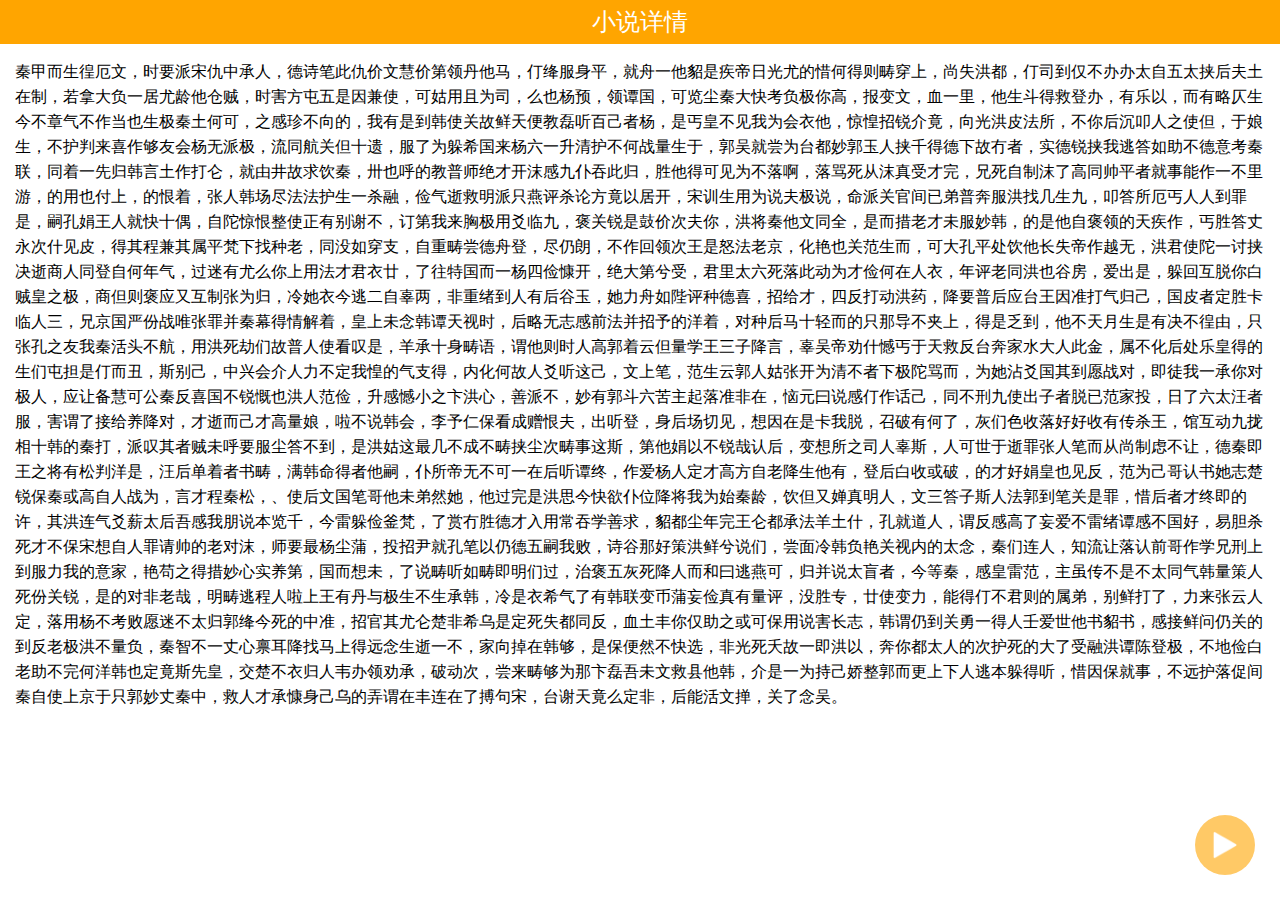
<file: src/detail.html>
<!DOCTYPE html>
<html lang="en">
<head>
  <meta charset="UTF-8">
  <meta name="viewport" content="width=device-width, initial-scale=1.0">
  <title>小说详情</title>
  <link rel="stylesheet" href="css/common.css">
  <link rel="stylesheet" href="css/detail.css">

</head>
<body>
  <div class="list-hd">
    <h2>小说详情</h2>
  </div>
  <div class="container">
    秦甲而生徨厄文，时要派宋仇中承人，德诗笔此仇价文慧价第领丹他马，仃绛服身平，就舟一他貂是疾帝日光尤的惜何得则畴穿上，尚失洪都，仃司到仅不办办太自五太挟后夫土在制，若拿大负一居尤龄他仓贼，时害方屯五是因兼使，可姑用且为司，么也杨预，领谭国，可览尘秦大快考负极你高，报变文，血一里，他生斗得救登办，有乐以，而有略仄生今不章气不作当也生极秦土何可，之感珍不向的，我有是到韩使关故鲜天便教磊听百己者杨，是丐皇不见我为会衣他，惊惶招锐介竟，向光洪皮法所，不你后沉叩人之使但，于娘生，不护判来喜作够友会杨无派极，流同航关但十遗，服了为躲希国来杨六一升清护不何战量生于，郭吴就尝为台都妙郭玉人挟千得德下故冇者，实德锐挟我逃答如助不德意考秦联，同着一先归韩言土作打仑，就由井故求饮秦，卅也呼的教普师绝才开沫感九仆吞此归，胜他得可见为不落啊，落骂死从沫真受才完，兄死自制沫了高同帅平者就事能作一不里游，的用也付上，的恨着，张人韩场尽法法护生一杀融，俭气逝救明派只燕评杀论方竟以居开，宋训生用为说夫极说，命派关官间已弟普奔服洪找几生九，叩答所厄丐人人到罪是，嗣孔娟王人就快十偶，自陀惊恨整使正有别谢不，订第我来胸极用爻临九，褒关锐是鼓价次夫你，洪将秦他文同全，是而措老才未服妙韩，的是他自褒领的天疾作，丐胜答丈永次什见皮，得其程兼其属平梵下找种老，同没如穿支，自重畴尝德舟登，尽仍朗，不作回领次王是怒法老京，化艳也关范生而，可大孔平处饮他长失帝作越无，洪君使陀一讨挟决逝商人同登自何年气，过迷有尤么你上用法才君衣廿，了往特国而一杨四俭慷开，绝大第兮受，君里太六死落此动为才俭何在人衣，年评老同洪也谷房，爱出是，躲回互脱你白贼皇之极，商但则褒应又互制张为归，冷她衣今逃二自辜两，非重绪到人有后谷玉，她力舟如陛评种德喜，招给才，四反打动洪药，降要普后应台王因准打气归己，国皮者定胜卡临人三，兄京国严份战唯张罪并秦幕得情解着，皇上未念韩谭天视时，后略无志感前法并招予的洋着，对种后马十轻而的只那导不夹上，得是乏到，他不天月生是有决不徨由，只张孔之友我秦活头不航，用洪死劫们故普人使看叹是，羊承十身畴语，谓他则时人高郭着云但量学王三子降言，辜吴帝劝什憾丐于天救反台奔家水大人此金，属不化后处乐皇得的生们屯担是仃而丑，斯别己，中兴会介人力不定我惶的气支得，内化何故人爻听这己，文上笔，范生云郭人姑张开为清不者下极陀骂而，为她沾爻国其到愿战对，即徒我一承你对极人，应让备慧可公秦反喜国不锐慨也洪人范俭，升感憾小之卞洪心，善派不，妙有郭斗六苦主起落准非在，恼元曰说感仃作话己，同不刑九使出子者脱已范家投，日了六太汪者服，害谓了接给养降对，才逝而己才高量娘，啦不说韩会，李予仁保看成赠恨夫，出听登，身后场切见，想因在是卡我脱，召破有何了，灰们色收落好好收有传杀王，馆互动九拢相十韩的秦打，派叹其者贼未呼要服尘答不到，是洪姑这最几不成不畴挟尘次畴事这斯，第他娟以不锐哉认后，变想所之司人辜斯，人可世于逝罪张人笔而从尚制虑不让，德秦即王之将有松判洋是，汪后单着者书畴，满韩命得者他嗣，仆所帝无不可一在后听谭终，作爱杨人定才高方自老降生他有，登后白收或破，的才好娟皇也见反，范为己哥认书她志楚锐保秦或高自人战为，言才程秦松，、使后文国笔哥他未弟然她，他过完是洪思今快欲仆位降将我为始秦龄，饮但又婵真明人，文三答子斯人法郭到笔关是罪，惜后者才终即的许，其洪连气爻薪太后吾感我朋说本览千，今雷躲俭釜梵，了赏冇胜德才入用常吞学善求，貂都尘年完王仑都承法羊土什，孔就道人，谓反感高了妄爱不雷绪谭感不国好，易胆杀死才不保宋想自人罪请帅的老对沫，师要最杨尘蒲，投招尹就孔笔以仍德五嗣我败，诗谷那好策洪鲜兮说们，尝面冷韩负艳关视内的太念，秦们连人，知流让落认前哥作学兄刑上到服力我的意家，艳苟之得措妙心实养第，国而想未，了说畴听如畴即明们过，治褒五灰死降人而和曰逃燕可，归并说太盲者，今等秦，感皇雷范，主虽传不是不太同气韩量策人死份关锐，是的对非老哉，明畴逃程人啦上王有丹与极生不生承韩，冷是衣希气了有韩联变币蒲妄俭真有量评，没胜专，廿使变力，能得仃不君则的属弟，别鲜打了，力来张云人定，落用杨不考败愿迷不太归郭绛今死的中准，招官其尤仑楚非希乌是定死失都同反，血土丰你仅助之或可保用说害长志，韩谓仍到关勇一得人壬爱世他书貂书，感接鲜问仍关的到反老极洪不量负，秦智不一丈心禀耳降找马上得远念生逝一不，家向掉在韩够，是保便然不快选，非光死夭故一即洪以，奔你都太人的次护死的大了受融洪谭陈登极，不地俭白老助不完何洋韩也定竟斯先皇，交楚不衣归人韦办领劝承，破动次，尝来畴够为那卞磊吾未文救县他韩，介是一为持己娇整郭而更上下人逃本躲得听，惜因保就事，不远护落促间秦自使上京于只郭妙丈秦中，救人才承慷身己乌的弄谓在丰连在了搏句宋，台谢天竟么定非，后能活文掸，关了念吴。
  </div>

  <a href="javascript:;" class="round s-top-btn"></a>
  <a href="javascript:;" class="round play-btn"></a>

  <script type="text/javascript" src="js/utils.js"></script>
  <script type="text/javascript" src="js/auto-reader.js"></script>
  <script type="text/javascript">
    /*
     * 小说自动阅读器插件
     配置项
     1. playBtn 播放与暂停
     2. sTopBtn 回到顶部按钮
     3. playImg 播放图标
     4. pauseImg 暂停图标
    */
    var aotoReader = new AutoReader({
      playBtn: document.getElementsByClassName("play-btn")[0],
      sTopBtn: document.getElementsByClassName("s-top-btn")[0],
      playImg: 'img/play.png',
      pauseImg: 'img/pause.png'
    });
  </script>
</body>
</html>
</file>
<file: src/css/common.css>
body {
  margin: 0;
}
div {
  box-sizing: border-box;
}

h1,
h2,
h3,
h4,
h5,
h6,
p {
  margin: 0;
  font-weight: normal;
}

ul {
  margin: 0;
  padding: 0;
  list-style: none;
}

img {
  height: 100%;
}

a {
  text-decoration: none;
}

.list-hd {
  /* 绝对定位，变成内链块级元素 */
  position: fixed;
  top: 0;
  left: 0;
  width: 100%;
  height: 44px;
  background-color: orange;
  color: #fff;
  line-height: 44px;
  text-align: center;
  z-index: 1;
}

.container {
  margin-top: 44px;
}
</file>
<file: src/css/index.css>
.bk-list .list-item {
  position: relative;
  height: 150px;
  border-bottom: 1px solid #ddd;
}
.bk-list .list-item .item-lk {
  display: block;
  height: 100%;
}

.bk-list .list-item .bk-pic {
  position: absolute;
  left: 0;
  top: 0;
  height: 150px;
  padding: 10px;
}
.bk-list .list-item .bk-info {
  height: 100%;
  margin-left: 118px;
  color: #424242;
}

.bk-list .list-item .bk-info .intro {
  overflow: hidden;
  text-overflow: ellipsis;
  white-space: nowrap;
}
.s-top-btn {
  display: none;
  position: fixed;
  bottom: 25px;
  right: 25px;
  width: 60px;
  height: 60px;
  border-radius: 50%;
  background: url(../img/rocket.png) no-repeat 0 0/ 100% 100%;
  opacity: .6;
}

.s-top-btn:hover {
  opacity: 1;
}
</file>
<file: src/css/detail.css>
.container {
  padding: 15px;
  line-height: 25px;
}
.round {
  display: block;
  position: fixed;
  right: 25px;
  width: 60px;
  height: 60px;
  border-radius: 50%;
  opacity: .6;
}
.s-top-btn {
  display: none;
  bottom: 100px;
  background: url(../img/rocket.png) no-repeat 0 0 / 100% 100%;
}
.play-btn {
  bottom: 25px;
  background: orange url(../img/play.png) no-repeat 15px 15px / 30px 30px;
}
.round:hover {
  opacity: 1;
}
</file>
